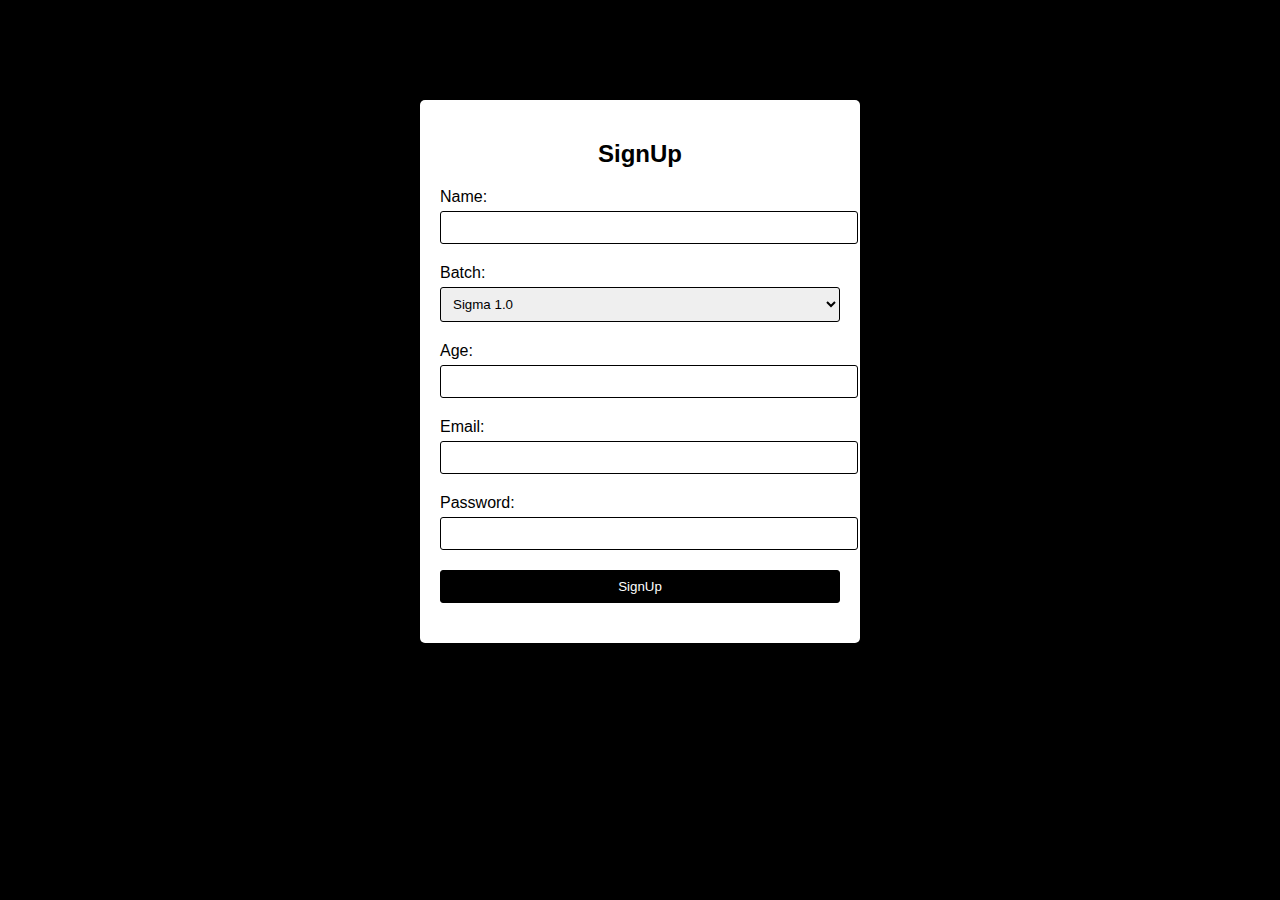
<file: SignUp Page/index.html>
<!DOCTYPE html>
<html lang="en">
<head>
    <meta charset="UTF-8">
    <meta name="viewport" content="width=device-width, initial-scale=1.0">
    <title>SignUp Page</title>
    <style>
        body{
            background-color: black;
            color: #fff;
            font-family: arial,sans-serif;
        }
        .container{
           width: 400px; 
           margin: 0 auto;
           padding: 20px;
           background-color: #fff;
           border-radius: 5px;
           margin-top: 100px;
        }
        h2{
            color: black;
            text-align: center;
        }
        input,label{
            color: black ;
        }
        .form-group{
            margin-bottom: 20px;
        }
        .form-group label{
            display: block;
            margin-bottom: 5px;
        }
        .form-group input{
            border: 1px solid black;
            width: 100%;
            padding: 8px;
            border-radius: 3px;
        }
        .form-group select{
            width: 100%;
            padding: 8px;
            border-radius: 3px;
            border: 1px solid black;
        }
        .form-group input[type="button"]{
            background-color: black;
            color: white;
            cursor: pointer;
        }
        .form-group input[type="button"]:hover{
            background-color: #fff;
            color: black;
        }
    </style>
</head>
<body>
    <div class="container">
        <h2>SignUp</h2>
        <form>
            <div class="form-group">
                <label for="name">Name:</label>
                <input type="text" id="name" name="name" required>
                </div>
            <div class="form-group">
                <label for="">Batch:</label>
                <select name="batch" id="batch">
                    <option value="sigma1">Sigma 1.0</option>
                    <option value="sigma2">Sigma 2.0</option>
                </select>
                </div>
            <div class="form-group">
                <label for="">Age:</label>
                <input type="number" id="age" name="age" required>
                </div>
            <div class="form-group">
                <label for="">Email:</label>
                <input type="email" id="email" name="email" required>
                </div>
            <div class="form-group">
                <label for="">Password:</label>
                <input type="password" id="password" name="password" required>
                </div>
           <div class="form-group">
            <input type="button" value="SignUp">
           </div>
        </form>
    </div>
</body>
</html>
</file>
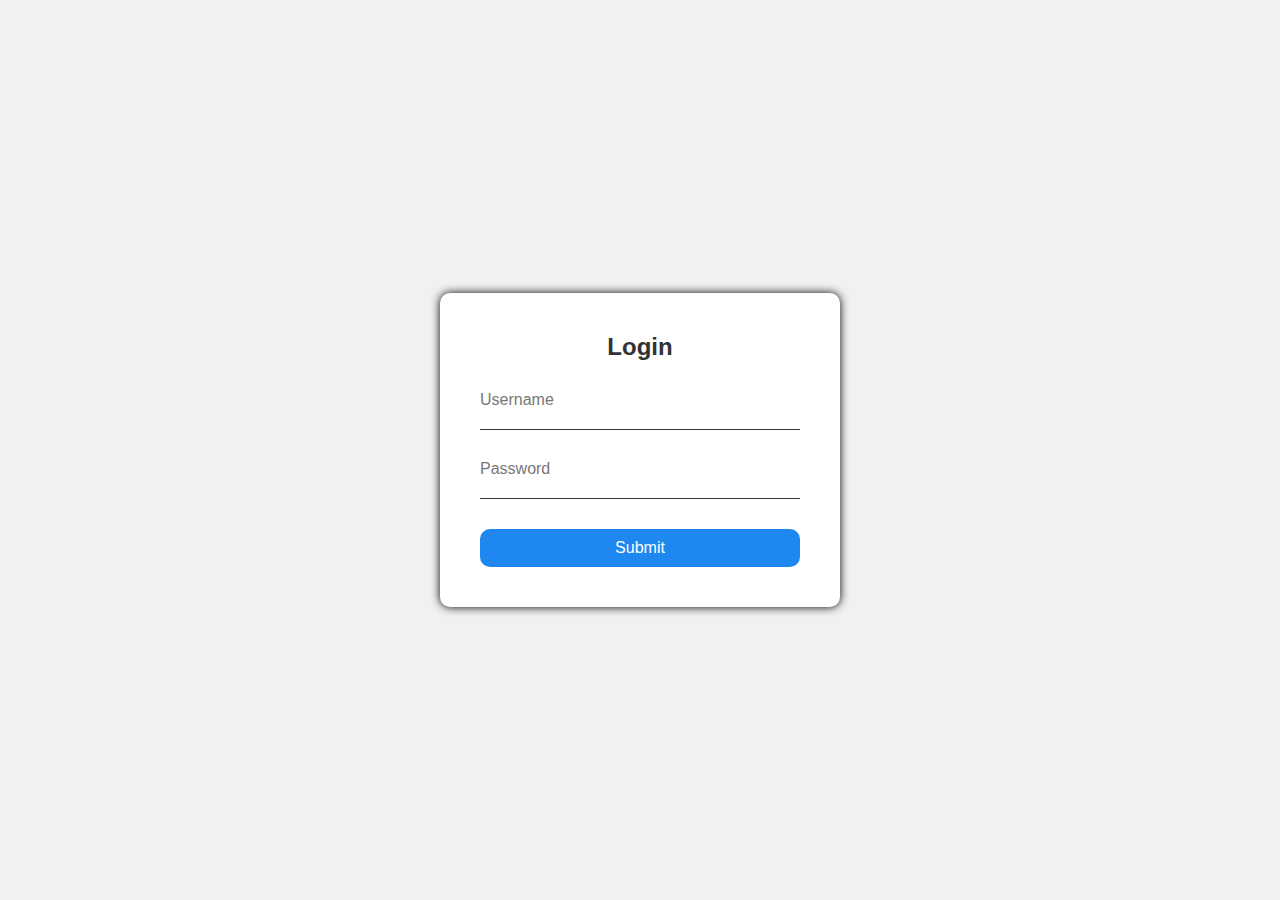
<file: LoginCard/LoginCard.html>
<!DOCTYPE html>
<html lang="en">
<head>
    <meta charset="UTF-8">
    <meta name="viewport" content="width=device-width, initial-scale=1.0">
    <title>Login Card</title>
    <link rel="stylesheet" href="./Style.css">
</head>
<body>
    <div class="container">
        <div class="Login-box">
            <h2>Login</h2>
            <form>
                <div class="user-box">
                    <input type="username" name="username" required="">
                    <label>Username</label>
                </div>
                <div class="user-box">
                    <input type="password" name="password" required="">
                    <label>Password</label>
                </div>
                <a href="#" class="">
                    Submit
                </a>
            </form>
        </div>
    </div>
</body>
</html>
</file>
<file: LoginCard/Style.css>
*{
    margin: 0;
    padding: 0;
    box-sizing:border-box;
    /* width = border + padding + width of the content, and height = border + padding + height of the content */
}

body{
    font-family: Arial, Helvetica, sans-serif;
    background-color: #f1f1f1;
    display: flex;
    justify-content: center;
    align-items: center;
    height: 100vh;
}

.container{
    background-color: #fff;
    width: 400px;
    border-radius: 10px;
    box-shadow: 0px 0px 10px rgb(1, 1, 1);
}

.Login-box{
    padding: 40px;
}

h2{
    text-align: center;
    margin-bottom: 30px;
    color: #333;
}
form{
    display: flex;
    flex-direction: column;
}
.user-box{
    position: relative;
    margin-bottom: 30px;
}

.user-box input{
    border: none;
    width: 100%;
    padding: 10px 0;
    border-bottom: 1px solid #333;
    outline: none;
    font-size: 16px;
    background: transparent;
    transition: border-color 0.2s;
}

.user-box input:focus,
.user-box input:valid{
    border-color: #1e87f0;
}

.user-box label{
    position: absolute;
    top: 0;
    left: 0;
    font-size: 16px;
    color: #777;
    transition: all 0.2s;
}

.user-box input:focus~label,
.user-box input:valid~label{
    color: #1e87f0;
    top: -20px;
    font-size: 12px;
}

a{
    display: inline-block;
    background-color: #1e87f0;
    padding: 10px 20px;
    text-decoration: none;
    border-radius: 10px;
    color: #fff;
    text-align: center;
    transition: background-color 0.2s;
}

a:hover{
    background-color: #1472c4;
}
</file>
